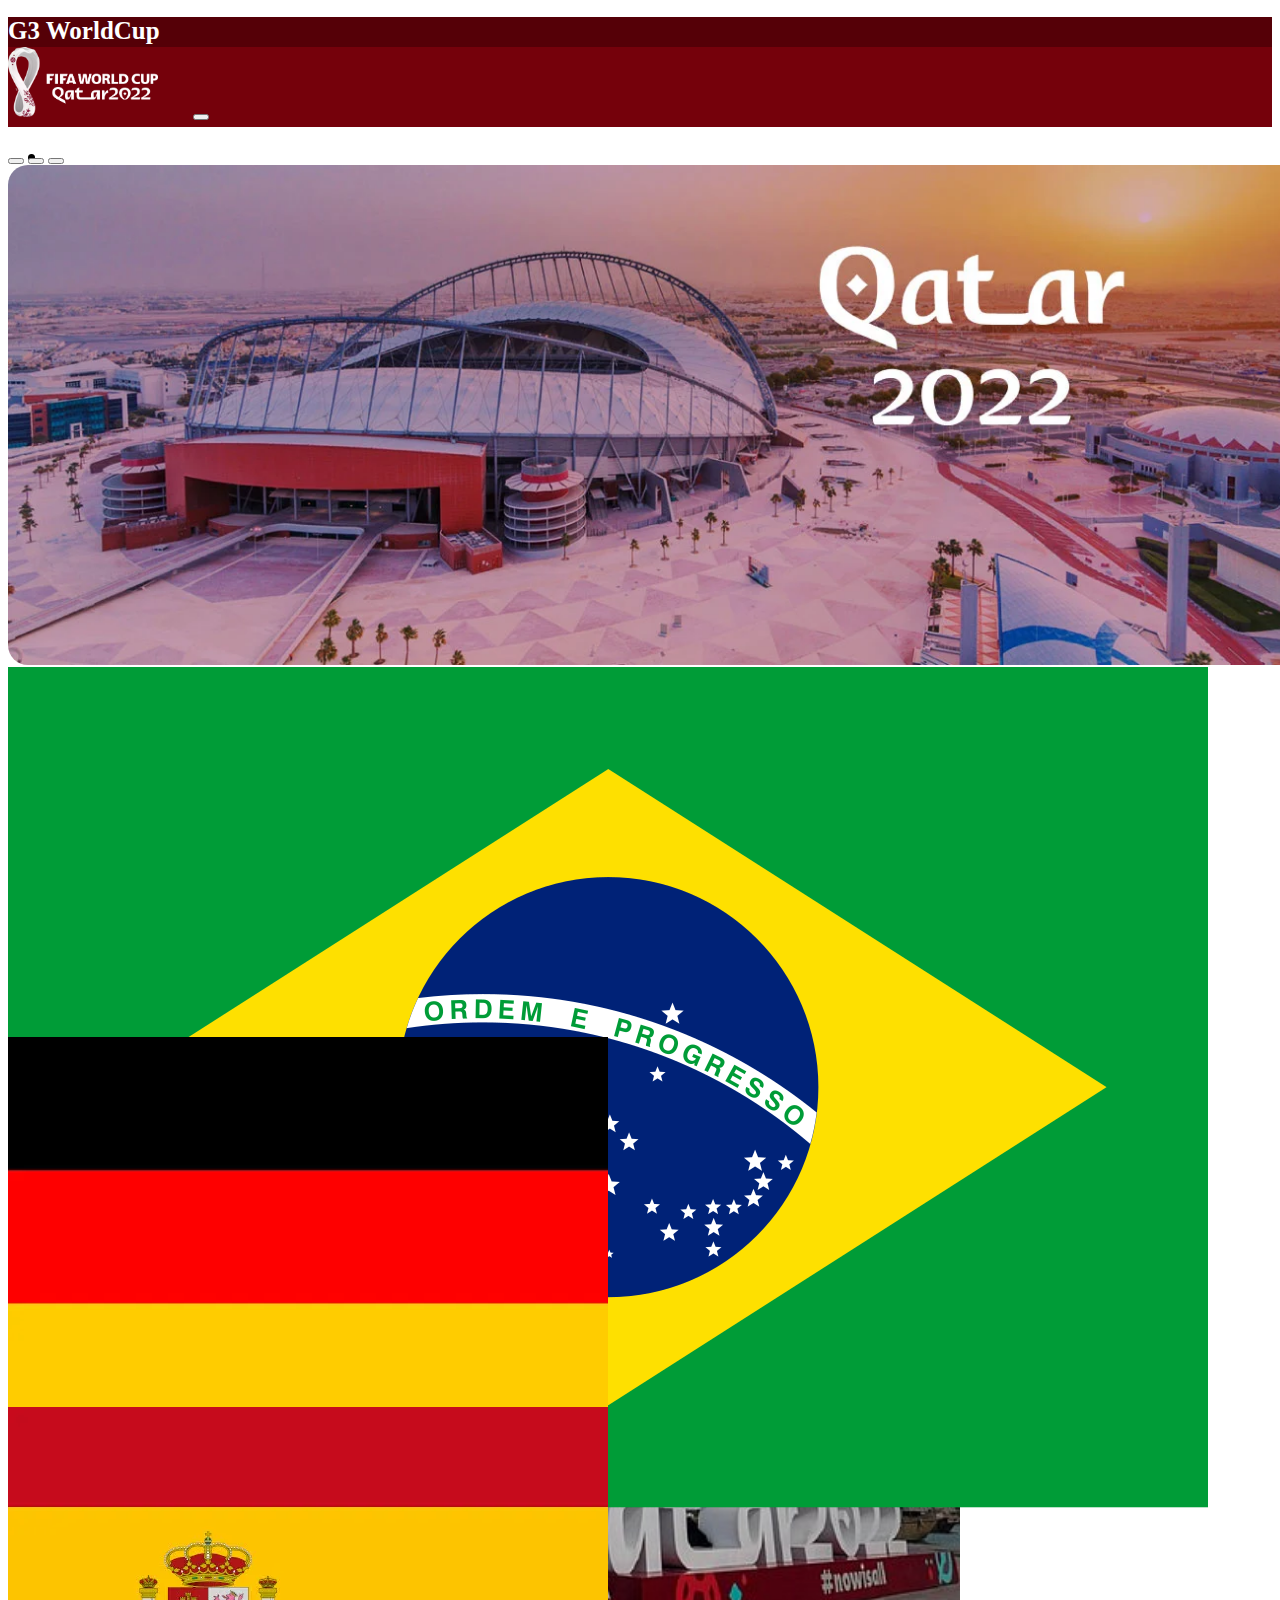
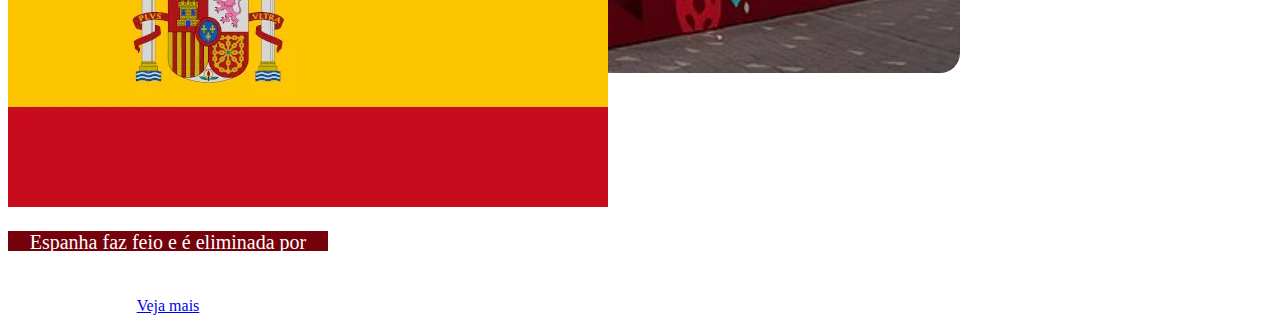
<file: CopaDoMundo/CopaDoMundo/index.html>
<!DOCTYPE html>
<html lang="pt-br">

<head>
  <meta charset="UTF-8">
  <meta http-equiv="X-UA-Compatible" content="IE=edge">
  <meta name="viewport" content="width=[device-width], initial-scale=1.0">
  <script src="https://cdn.jsdelivr.net/npm/bootstrap@5.0.2/dist/js/bootstrap.bundle.min.js"
    integrity="sha384-MrcW6ZMFYlzcLA8Nl+NtUVF0sA7MsXsP1UyJoMp4YLEuNSfAP+JcXn/tWtIaxVXM"
    crossorigin="anonymous"></script>
  <link href="https://cdn.jsdelivr.net/npm/bootstrap@5.0.2/dist/css/bootstrap.min.css" rel="stylesheet"
    integrity="sha384-EVSTQN3/azprG1Anm3QDgpJLIm9Nao0Yz1ztcQTwFspd3yD65VohhpuuCOmLASjC" crossorigin="anonymous">
  <link rel="stylesheet" href="index.css">

  <title>Copa</title>
</head>

<body class="fundo">
  <nav class="navbar2 bg-light">
    <div class="container-fluid">
      <h1>G3 WorldCup</h1>
    </div>
  </nav>
  
  <nav class="navbar navbar-expand-lg bg-light tamanho cores">
    <div class="container-fluid">
      <img src="World-Cup-logo-landscape-on-dark.png" alt="" width="30" height="24">
      <button class="navbar-toggler" type="button" data-bs-toggle="collapse" data-bs-target="#navbarSupportedContent"
        aria-controls="navbarSupportedContent" aria-expanded="false" aria-label="Toggle navigation">
        <span class="navbar-toggler-icon"></span>
      </button>
      <div class="collapse navbar-collapse" id="navbarSupportedContent">
        <ul class="navbar-nav me-auto mb-2 mb-lg-0">
          <li class="nav-item">
            <a class="nav-link active" aria-current="page" href="index.html">NOTÍCIAS</a>
          </li>
          <li class="nav-item">
            <a class="nav-link" href="jogos.html">JOGOS</a>
          </li>
          <li class="nav-item dropdown">
          <li class="nav-item">
            <a class="nav-link active" aria-current="page" href="classificacao.html">CLASSIFICAÇÕES</a>
            </a>
          </li>
        </ul>
        <form class="d-flex">
          <input class="form-control me-2" type="search" placeholder="Search" aria-label="Search">
          <button class="btn btn-outline-success" type="submit">Search</button>
        </form>
      </div>
    </div>
  </nav>
  <div class="container">

  <!-- Carousel -->
<div id="demo" class="carousel tamanho2 slide" data-bs-ride="carousel">

  <!-- Indicators/dots -->
  <div class="carousel-indicators">
    <button type="button" data-bs-target="#demo" data-bs-slide-to="0" class="active"></button>
    <button type="button" data-bs-target="#demo" data-bs-slide-to="1"></button>
    <button type="button" data-bs-target="#demo" data-bs-slide-to="2"></button>
  </div>

  <!-- The slideshow/carousel -->
  <div class="carousel-inner">
    <div class="carousel-item active">
      <img src="copa-catar4.webp" alt="Los Angeles" class="d-block w-100">
    </div>
    <div class="carousel-item">
      <img src="221031125729-02-world-cup-qatar-opinion.webp" alt="Chicago" class="d-block w-100">
    </div>
    <div class="carousel-item">
      <img src="csm_Catar_e4cd192065.jpg" alt="New York" class="d-block w-100">
    </div>
  </div>

  <!-- Left and right controls/icons -->
  <button class="carousel-control-prev" type="button" data-bs-target="#demo" data-bs-slide="prev">
    <span class="carousel-control-prev-icon"></span>
  </button>
  <button class="carousel-control-next" type="button" data-bs-target="#demo" data-bs-slide="next">
    <span class="carousel-control-next-icon"></span>
  </button>
</div>

<div class="container">
  <div class="row align-items-start">
      <div class="col">
          <div class="card2 card" style="width: 20rem;">
              <img src="Flag_of_Brazil.svg.webp" class="card-img-top" alt="Assustado">
              <div class="card-body">
                  <p class="card-text text-dark" style="font-size:20px;">Brasil é eliminado pela croacia
                  </p>
                  <a href="#" class="btn btn-primary">Veja mais</a>
              </div>
          </div>
      </div>
      <div class="col">
          <div class="card2 card" style="width: 20rem;">
              <img src="bandeira-da-alemanha.webp" class="card-img-top" alt="Assustado">
              <div class="card-body">
                  <p class="card-text text-dark" style="font-size:20px;">Alemanha é eliminada da copa</p>
                  <a href="#" class="btn btn-primary">Veja mais</a>
              </div>
          </div>
      </div>
      <div class="col">
          <div class="card2 card" style="width: 20rem;">
              <img src="1-bandeira-da-espanha.webp" class="card-img-top" alt="Assustado">
              <div class="card-body">
                  <p class="card-text text-dark" style="font-size:20px;">Espanha faz feio e é eliminada por Marrocos
                  </p>
                  <a href="#" class="btn btn-primary">Veja mais</a>
              </div>
          </div>
      </div>
  </div>
</div>
  
</div>



</body>

</html>
</file>
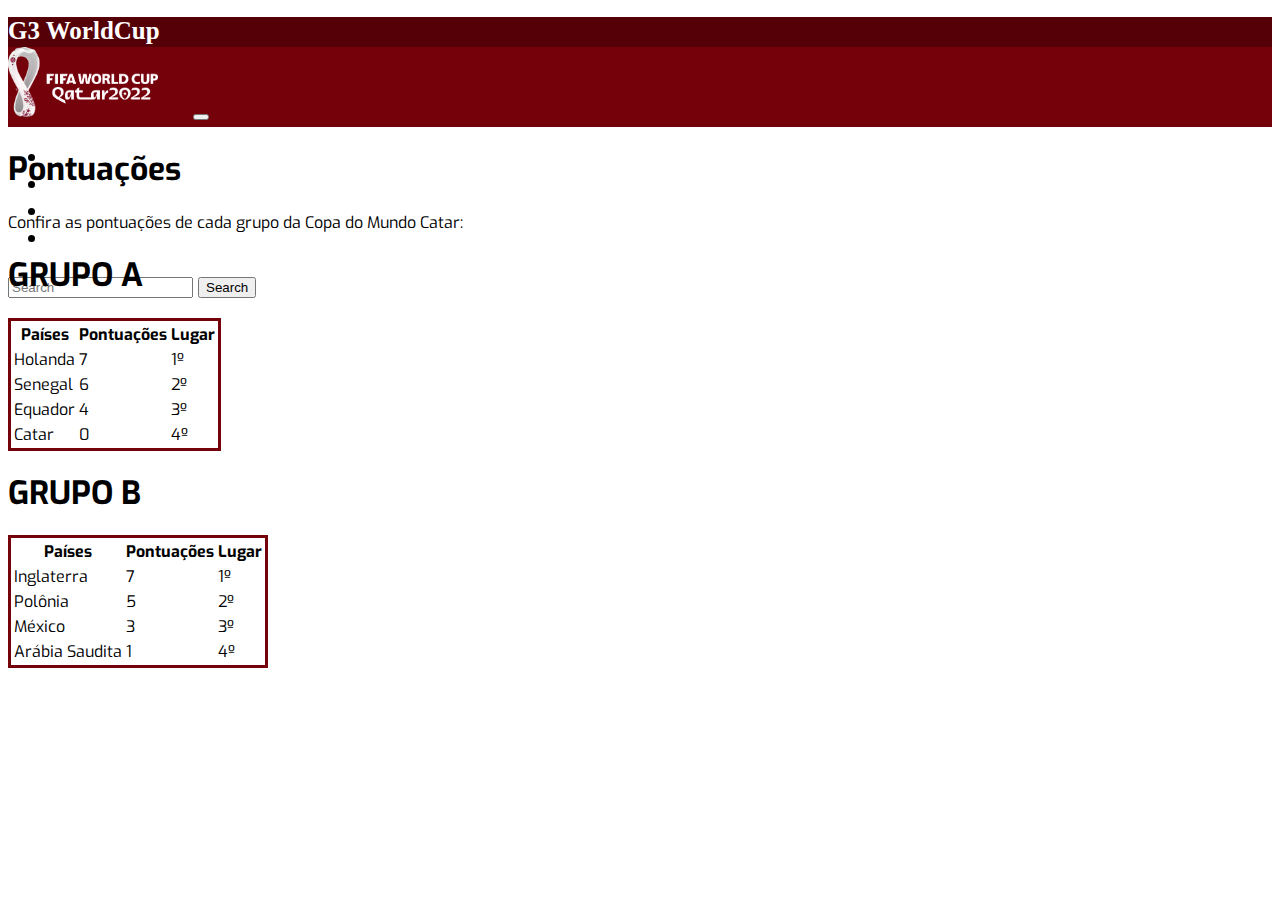
<file: CopaDoMundo/CopaDoMundo/classificacao.html>
<!DOCTYPE html>
<html lang="pt-br">

<head>
  <meta charset="UTF-8">
  <meta http-equiv="X-UA-Compatible" content="IE=edge">
  <meta name="viewport" content="width=[device-width], initial-scale=1.0">
  <script src="https://cdn.jsdelivr.net/npm/bootstrap@5.0.2/dist/js/bootstrap.bundle.min.js"
    integrity="sha384-MrcW6ZMFYlzcLA8Nl+NtUVF0sA7MsXsP1UyJoMp4YLEuNSfAP+JcXn/tWtIaxVXM"
    crossorigin="anonymous"></script>
  <link href="https://cdn.jsdelivr.net/npm/bootstrap@5.0.2/dist/css/bootstrap.min.css" rel="stylesheet"
    integrity="sha384-EVSTQN3/azprG1Anm3QDgpJLIm9Nao0Yz1ztcQTwFspd3yD65VohhpuuCOmLASjC" crossorigin="anonymous">
  <link rel="stylesheet" href="index.css">

  <title>Copa</title>
</head>

<body class="fundo">
  <nav class="navbar2 bg-light">
    <div class="container-fluid">
      <h1>G3 WorldCup</h1>
    </div>
  </nav>
  
  <nav class="navbar navbar-expand-lg bg-light tamanho cores">
    <div class="container-fluid">
      <img src="World-Cup-logo-landscape-on-dark.png" alt="" width="30" height="24">
      <button class="navbar-toggler" type="button" data-bs-toggle="collapse" data-bs-target="#navbarSupportedContent"
        aria-controls="navbarSupportedContent" aria-expanded="false" aria-label="Toggle navigation">
        <span class="navbar-toggler-icon"></span>
      </button>
      <div class="collapse navbar-collapse" id="navbarSupportedContent">
        <ul class="navbar-nav me-auto mb-2 mb-lg-0">
          <li class="nav-item">
            <a class="nav-link active" aria-current="page" href="index.html">NOTÍCIAS</a>
          </li>
          <li class="nav-item">
            <a class="nav-link" href="jogos.html">JOGOS</a>
          </li>
          <li class="nav-item dropdown">
          <li class="nav-item">
            <a class="nav-link active" aria-current="page" href="classificacao.html">CLASSIFICAÇÕES</a>
            </a>
          </li>
        </ul>
        <form class="d-flex">
          <input class="form-control me-2" type="search" placeholder="Search" aria-label="Search">
          <button class="btn btn-outline-success" type="submit">Search</button>
        </form>
      </div>
    </div>
  </nav>
  <div class="container">

    <div class="container1 mt-3">
        <h1>Pontuações</h1>
        <p>Confira as pontuações de cada grupo da Copa do Mundo Catar:</p>            
        <table class="table table-bordered">
            <h1>GRUPO A</h1>
          <thead>
            <tr>
              <th>Países</th>
              <th>Pontuações</th>
              <th>Lugar</th>
            </tr>
          </thead>
          <tbody>
            <tr>
              <td>Holanda</td>
              <td>7</td>
              <td>
                1º </td>
            </tr>
            <tr>
              <td>Senegal</td>
              <td>6</td>
              <td>2º</td>
            </tr>
            <tr>
              <td>Equador</td>
              <td>4</td>
              <td>3º </td>
            </tr>
            <tr>
                <td>Catar</td>
                <td>0</td>
                <td>4º</td>
              </tr>
          </tbody>
        </table>

        <h1>GRUPO B </h1>
        <table class="table table-bordered">
            <thead>
              <tr>
                <th>Países</th>
                <th>Pontuações</th>
                <th>Lugar</th>
              </tr>
            </thead>
            <tbody>
              <tr>
                <td>Inglaterra</td>
                <td>7</td>
                <td>
                    1º</td>
              </tr>
              <tr>
                <td>Polônia</td>
                <td>5</td>
                <td>2º</td>
              </tr>
              <tr>
                <td>México</td>
                <td>3</td>
                <td>3º</td>
              </tr>
              <tr>
                <td>Arábia Saudita</td>
                <td>1</td>
                <td>4º</td>
              </tr>
            </tbody>
          </table>
      </div>


      

  
</div>



</body>

</html>
</file>
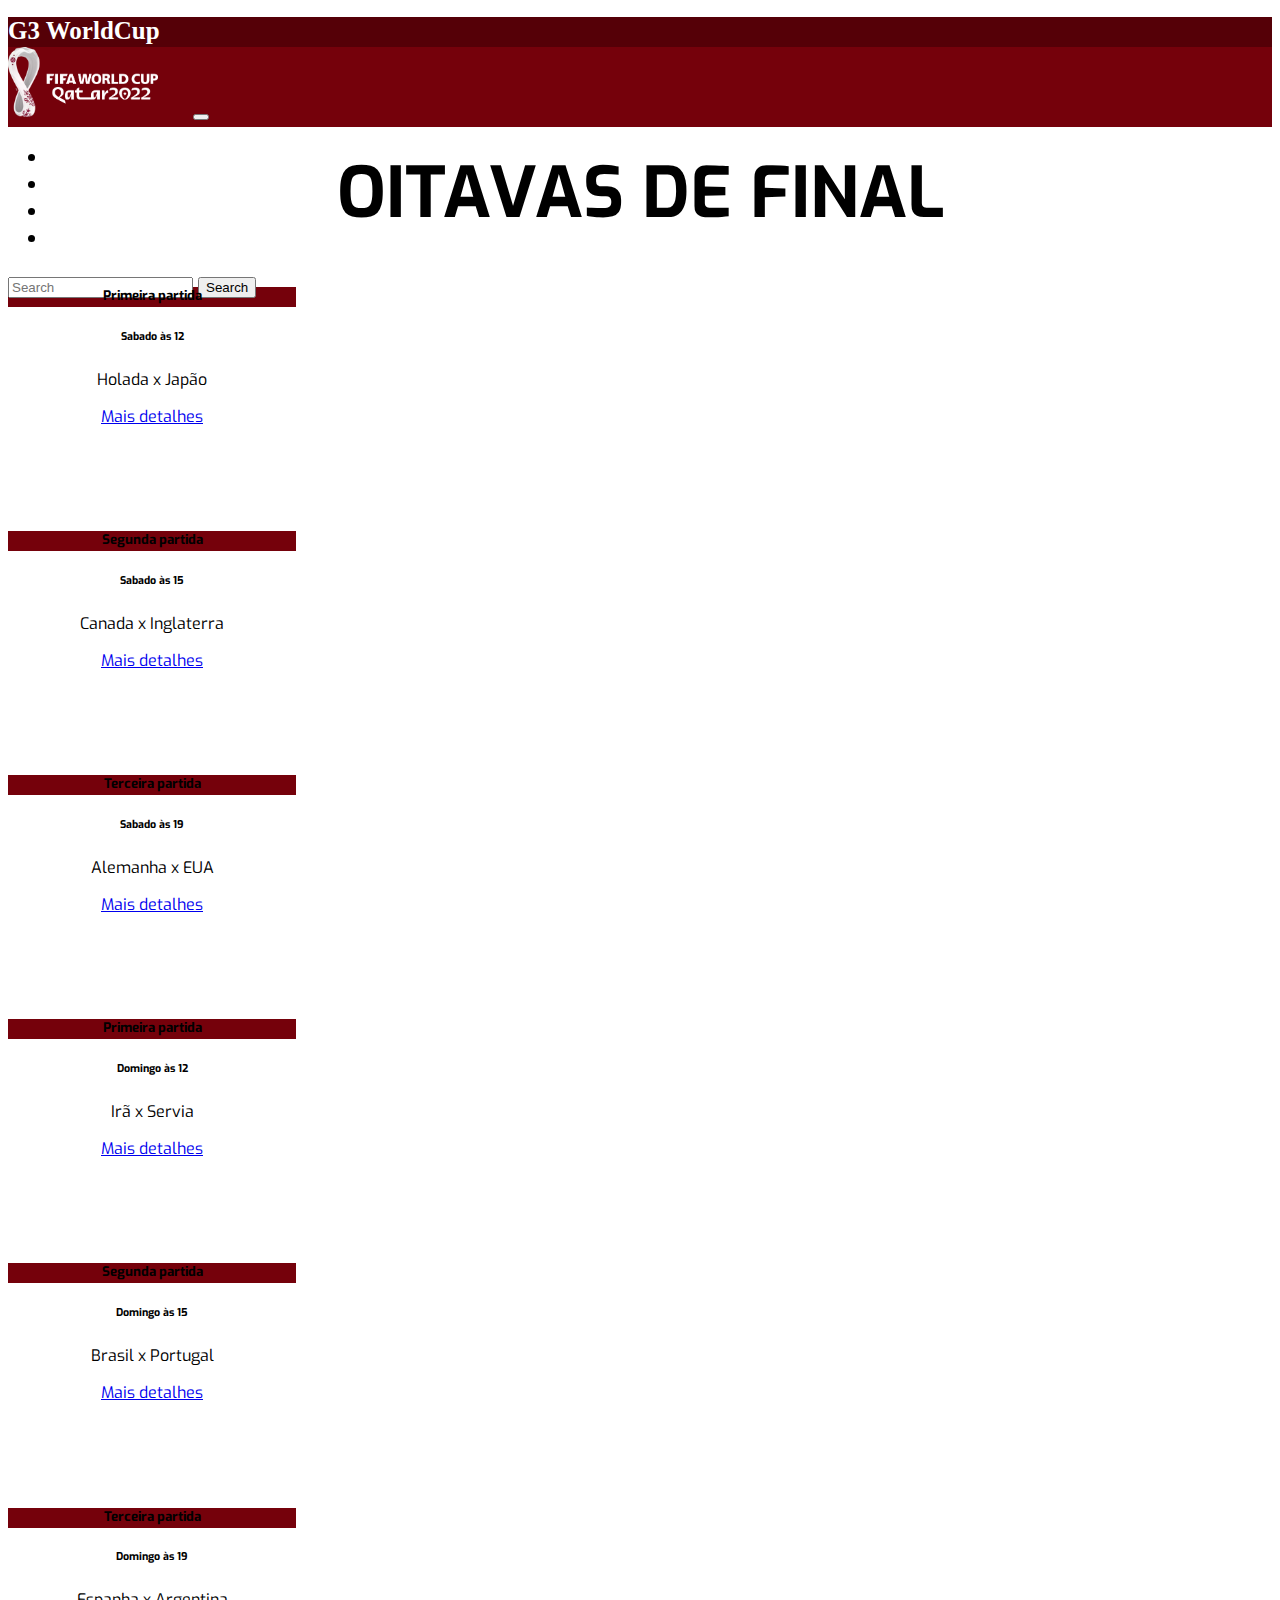
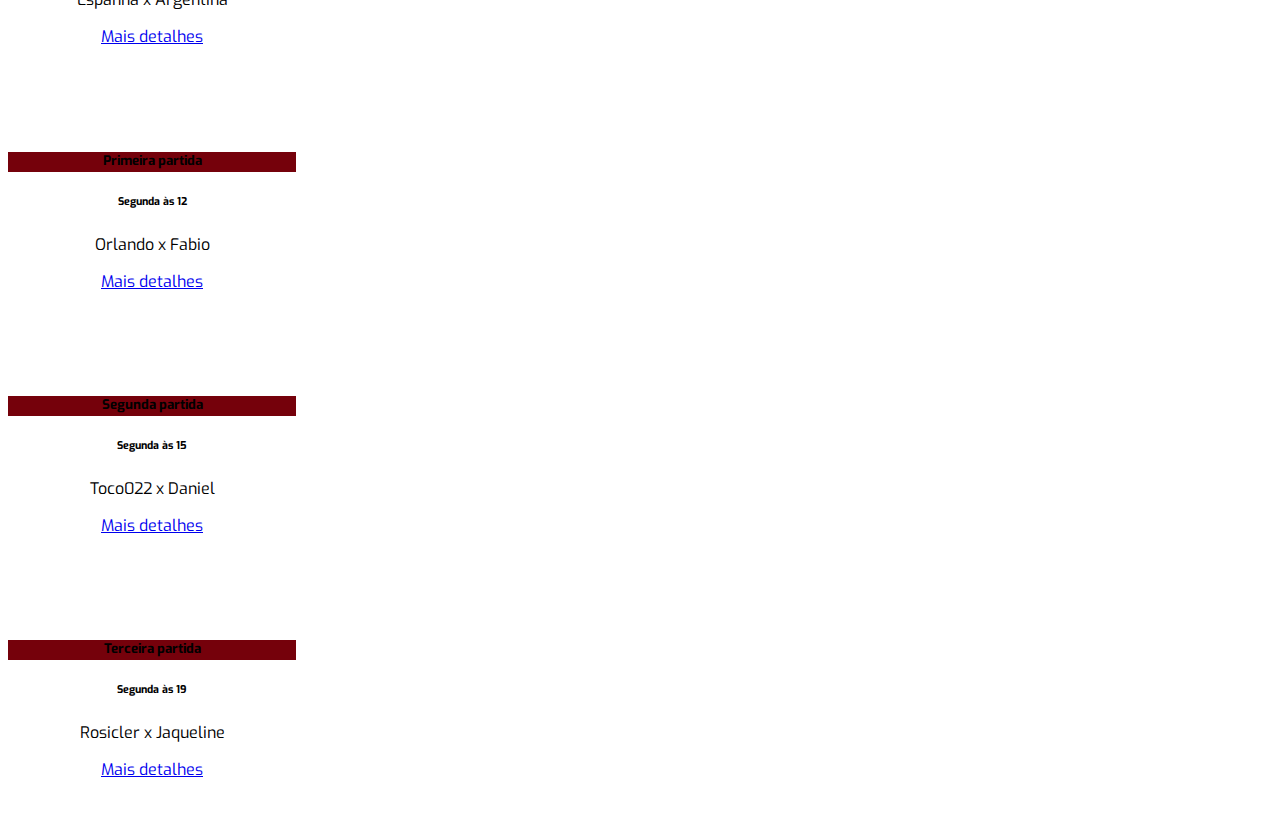
<file: CopaDoMundo/CopaDoMundo/jogos.html>
<!DOCTYPE html>
<html lang="pt-br">

<head>
    <meta charset="UTF-8">
    <meta http-equiv="X-UA-Compatible" content="IE=edge">
    <meta name="viewport" content="width=[device-width], initial-scale=1.0">
    <script src="https://cdn.jsdelivr.net/npm/bootstrap@5.0.2/dist/js/bootstrap.bundle.min.js"
        integrity="sha384-MrcW6ZMFYlzcLA8Nl+NtUVF0sA7MsXsP1UyJoMp4YLEuNSfAP+JcXn/tWtIaxVXM"
        crossorigin="anonymous"></script>
    <link href="https://cdn.jsdelivr.net/npm/bootstrap@5.0.2/dist/css/bootstrap.min.css" rel="stylesheet"
        integrity="sha384-EVSTQN3/azprG1Anm3QDgpJLIm9Nao0Yz1ztcQTwFspd3yD65VohhpuuCOmLASjC" crossorigin="anonymous">
    <link rel="stylesheet" href="index.css">

    <title>Copa</title>
</head>

<body class="fundo">
    <nav class="navbar2 bg-light">
        <div class="container-fluid">
            <h1>G3 WorldCup</h1>
        </div>
    </nav>

    <nav class="navbar navbar-expand-lg bg-light tamanho cores">
        <div class="container-fluid">
            <img src="World-Cup-logo-landscape-on-dark.png" alt="" width="30" height="24">
            <button class="navbar-toggler" type="button" data-bs-toggle="collapse"
                data-bs-target="#navbarSupportedContent" aria-controls="navbarSupportedContent" aria-expanded="false"
                aria-label="Toggle navigation">
                <span class="navbar-toggler-icon"></span>
            </button>
            <div class="collapse navbar-collapse" id="navbarSupportedContent">
                <ul class="navbar-nav me-auto mb-2 mb-lg-0">
                    <li class="nav-item">
                        <a class="nav-link active" aria-current="page" href="index.html">NOTÍCIAS</a>
                    </li>
                    <li class="nav-item">
                        <a class="nav-link" href="jogos.html">JOGOS</a>
                    </li>
                    <li class="nav-item dropdown">
                    <li class="nav-item">
                        <a class="nav-link active" aria-current="page" href="classificacao.html">CLASSIFICAÇÕES</a>
                        </a>
                    </li>
                </ul>
                <form class="d-flex">
                    <input class="form-control me-2" type="search" placeholder="Search" aria-label="Search">
                    <button class="btn btn-outline-success" type="submit">Search</button>
                </form>
            </div>
        </div>
    </nav>


    </div>





    </div>

    <div class="conteiner">
        <div class="tudo">
        <div class="row justify-content-md-center">
            <h1 class="aling posicao">OITAVAS DE FINAL</h1>
            <div class="col col-lg-2 ">
                <div class="card bg-danger text-light" style="width: 18rem;">
                    <div class="card-body">
                        <h5 class="card-title">Primeira partida</h5>
                        <h6 class="card-subtitle mb-2 text-light">Sabado às 12</h6>
                        <p class="card-text">Holada x Japão</p>
                        <a href="#" class="card-link">Mais detalhes</a>
                    </div>
                </div>
            </div>
            <br><br>
            <div class="col col-lg-2">
                <div class="card bg-danger text-light" style="width: 18rem;">
                    <div class="card-body">
                        <h5 class="card-title">Segunda partida</h5>
                        <h6 class="card-subtitle mb-2 text-light">Sabado às 15</h6>
                        <p class="card-text">Canada x Inglaterra</p>
                        <a href="#" class="card-link">Mais detalhes</a>
                    </div>
                </div>
            </div>
            <br><br>
            <div class="col col-lg-2">
                <div class="card bg-danger text-light" style="width: 18rem;">
                    <div class="card-body">
                        <h5 class="card-title">Terceira partida</h5>
                        <h6 class="card-subtitle mb-2 text-light">Sabado às 19</h6>
                        <p class="card-text">Alemanha x EUA</p>
                        <a href="#" class="card-link">Mais detalhes</a>
                    </div>
                </div>
            </div>
        </div>
        <br><br>
        <div class="row justify-content-md-center">
            <div class="col col-lg-2">
                <div class="card  bg-danger text-light" style="width: 18rem;">
                    <div class="card-body">
                        <h5 class="card-title">Primeira partida</h5>
                        <h6 class="card-subtitle mb-2 text-light">Domingo às 12</h6>
                        <p class="card-text">Irã x Servia</p>
                        <a href="#" class="card-link">Mais detalhes</a>
                    </div>
                </div>
            </div>
            <br><br>
            <div class="col col-lg-2">
                <div class="card bg-danger text-light" style="width: 18rem;">
                    <div class="card-body">
                        <h5 class="card-title">Segunda partida</h5>
                        <h6 class="card-subtitle mb-2 text-light">Domingo às 15</h6>
                        <p class="card-text">Brasil x Portugal</p>
                        <a href="#" class="card-link">Mais detalhes</a>
                    </div>
                </div>
            </div>
            <br><br>
            <div class="col col-lg-2">
                <div class="card bg-danger text-light" style="width: 18rem;">
                    <div class="card-body">
                        <h5 class="card-title">Terceira partida</h5>
                        <h6 class="card-subtitle mb-2 text-light">Domingo às 19</h6>
                        <p class="card-text">Espanha x Argentina</p>
                        <a href="#" class="card-link">Mais detalhes</a>
                    </div>
                </div>
            </div>
        </div>
        <br><br>
        <div class="row justify-content-md-center">
            <div class="col col-lg-2">
                <div class="card bg-danger text-light" style="width: 18rem;">
                    <div class="card-body">
                        <h5 class="card-title">Primeira partida</h5>
                        <h6 class="card-subtitle mb-2 text-light">Segunda às 12</h6>
                        <p class="card-text">Orlando x Fabio</p>
                        <a href="#" class="card-link">Mais detalhes</a>
                    </div>
                </div>
            </div>
            <br><br>
            <div class="col col-lg-2">
                <div class="card bg-danger text-light" style="width: 18rem;">
                    <div class="card-body">
                        <h5 class="card-title">Segunda partida</h5>
                        <h6 class="card-subtitle mb-2 text-light">Segunda às 15</h6>
                        <p class="card-text">Toco022 x Daniel</p>
                        <a href="#" class="card-link">Mais detalhes</a>
                    </div>
                </div>
            </div>
            <br><br>
            <div class="col col-lg-2">
                <div class="card bg-danger text-light" style="width: 18rem;">
                    <div class="card-body">
                        <h5 class="card-title">Terceira partida</h5>
                        <h6 class="card-subtitle mb-2 text-light">Segunda às 19</h6>
                        <p class="card-text">Rosicler x Jaqueline</p>
                        <a href="#" class="card-link">Mais detalhes</a>
                    </div>
                </div>
            </div>
        </div>
    </div>
    </div>



</body>

</html>
</file>
<file: CopaDoMundo/CopaDoMundo/index.css>
@import url('https://fonts.googleapis.com/css2?family=Exo&display=swap');

.fundo{
    background-color: rgb(255, 255, 255)
}

.cor2{
    background-color: white;
}

.tamanho{
    height: 80px;
    font-family: 'Exo', sans-serif;
    font-size: 20px;

}
.logo{
    font-size: 30px !important;
    color: white !important;
    
}

.tamanho2{
    height: 500px !important;
    margin-top: 20px;
    border-radius: 20px 20px 20px 20px;
}
.tamanho2 img {
    height: 500px !important;
    border-radius: 20px 20px 20px 20px;
    
    
}

.card{
    height: 180px;
    text-align: center;
}

.cores{
    background-color: #75010b !important;
}

.nav-link{
    color: white;
}

.navbar2{
    height: 30px;
    background-color: #550007 !important;
    
    
}
.navbar2 h1{
    font-size: 25px;
    color: white;
}

.navbar img{
    height: 70px;
    width: 150px;
    margin-right: 30px;
    
}

.imgprincipal{
    margin-top: 20px;
    border-radius: 20px 20px 20px 20px;
    display: block;
    margin-left: auto;
    margin-right: auto
}

.tamanho3{
    margin-top: 40px;
    border-radius: 20px 20px 20px 20px;

}

.table{
    border: solid #75010b ;
}

.container1{
    font-family: 'Exo', sans-serif;
}

.posicao{
    text-align: center;
    font-family: 'Exo', sans-serif;
    margin-top: 20px;
    font-size: 70px;
}

.tudo{
    font-family: 'Exo', sans-serif;  
    
}

.card-body{
    background-color: #75010b;
    height: 20px !important;
}

.card2{
    margin-top: 20px;
    height: 350px !important;
}

.card2 p{
    color: white !important;
}
</file>
